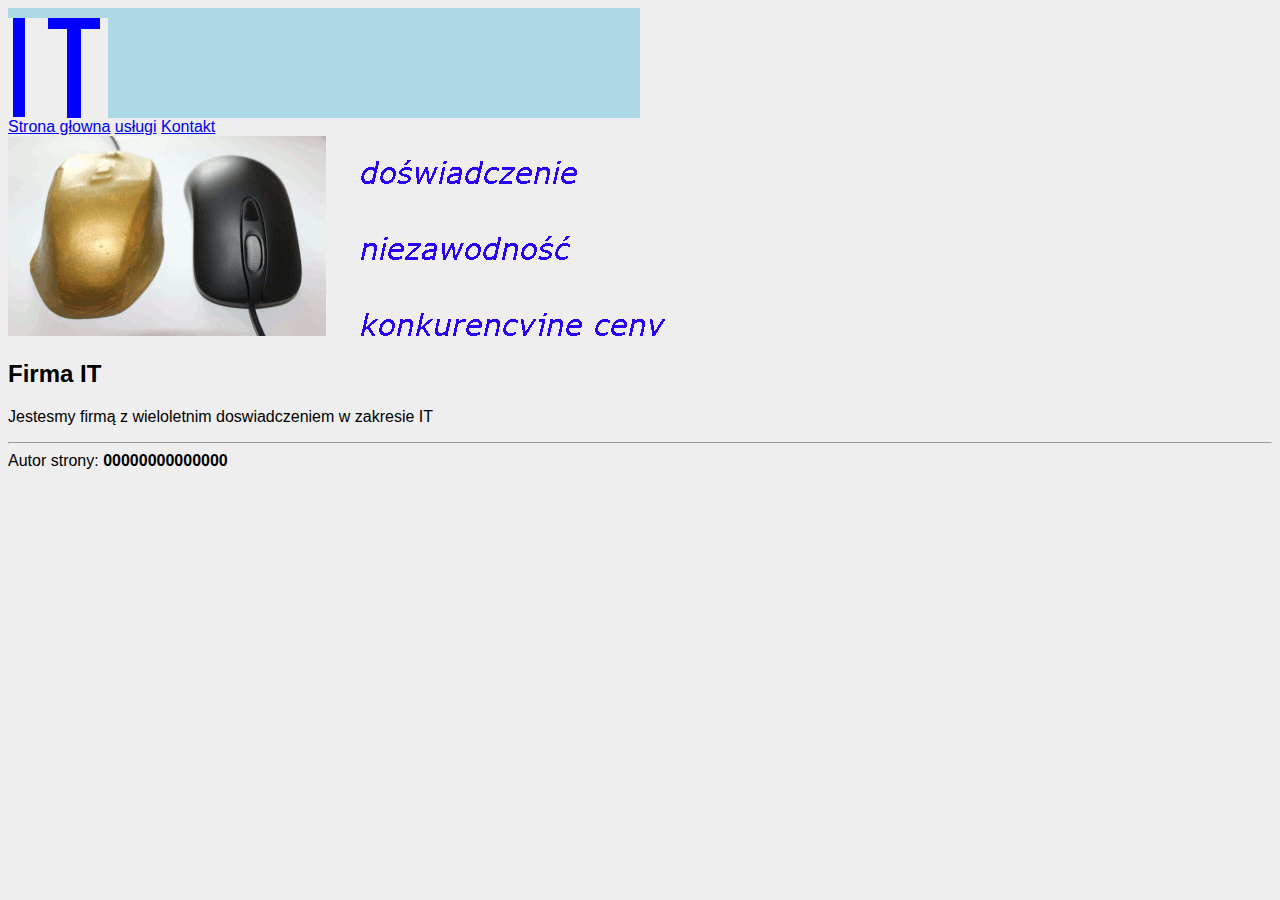
<file: index.html>
<!DOCTYPE html>
<html lang="pl">
<head>
    <meta charset="UTF-8">
    <meta name="viewport" content="width=device-width, initial-scale=1.0">
    <title>Document</title>
    <link rel="stylesheet" href="style.css">
    <link rel="shortcut icon" href="logo.png" type="image/x-icon">
</head>
<body>
    <div class="kontener">
    <div id="logo"><img src="logo.png" alt="Firma it"></div>
    <div id="menu">
        <a href="index.html">Strona głowna</a>
        <a href="uslugi.html">usługi</a>
        <a href="kontakt.html">Kontakt</a>
        <div id="banner"><img src="Animacja.gif" alt="animacja"></div>
    </div>
    </div id="głowny">
    <h2>Firma IT</h2>
    <p>Jestesmy firmą z wieloletnim doswiadczeniem w zakresie IT</p>
    
</div>
<hr>

<footer> 
    Autor strony: <strong>00000000000000</strong>
</footer>
</body>
</html>
</file>
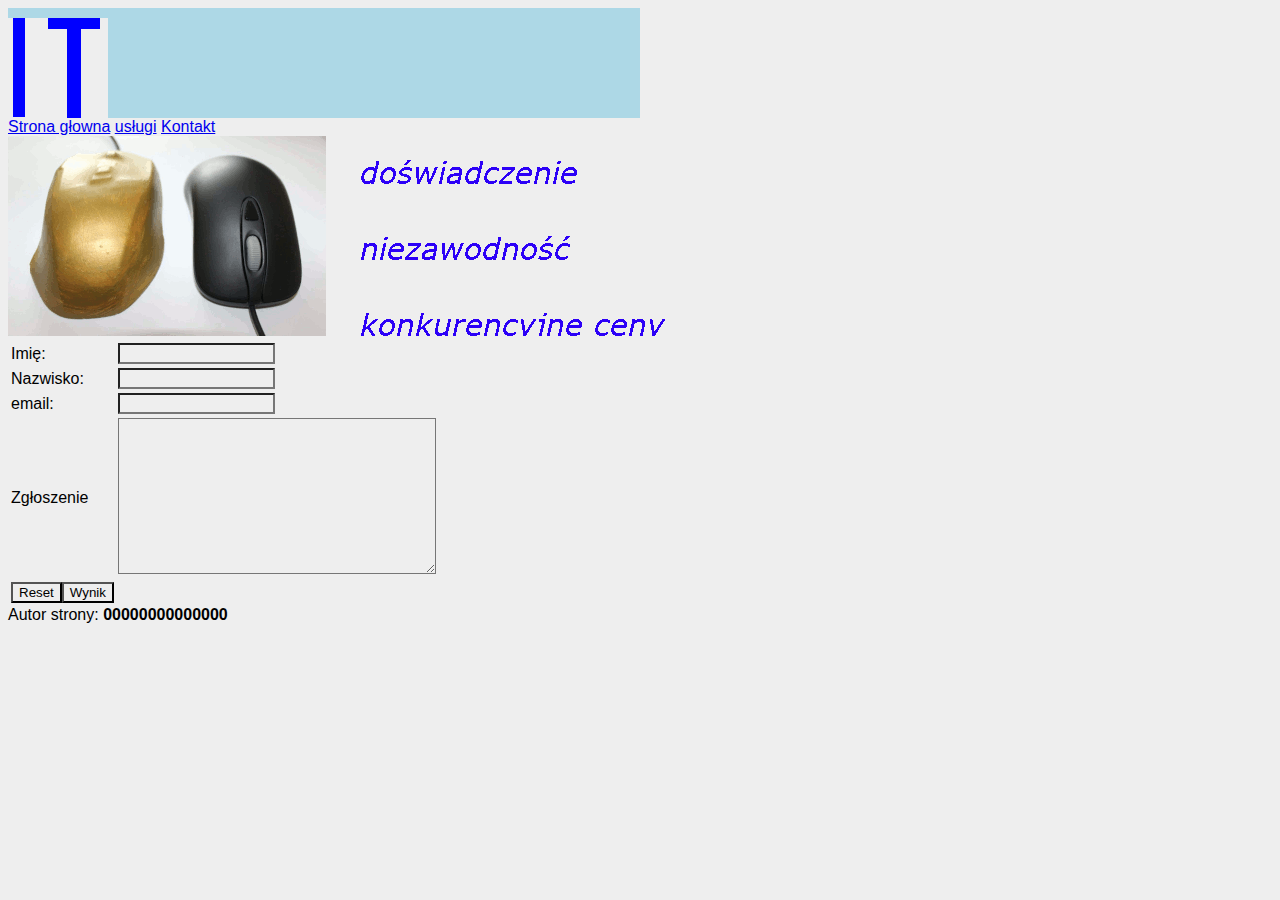
<file: kontakt.html>
<!DOCTYPE html>
<html lang="pl">
<head>
    <meta charset="UTF-8">
    <meta name="viewport" content="width=device-width, initial-scale=1.0">
    <title>Document</title>
    <link rel="stylesheet" href="style.css">
    <link rel="shortcut icon" href="logo.png" type="image/x-icon">
</head>
<body>
    <div class="kontener">
    <div id="logo"><img src="logo.png" alt="Firma it"></div>
    <div id="menu">
        <a href="index.html">Strona głowna</a>
        <a href="uslugi.html">usługi</a>
        <a href="kontakt.html">Kontakt</a>
        
    </div>
    <div id="banner"><img src="Animacja.gif" alt="animacja"></div>
    <div id="glowny">
        <table>
            <tr>
                <td>Imię:</td><td><input type="text" id="imie"></td>
            </tr>
            <tr>
                <td>Nazwisko:</td><td><input type="text" id="nazwisko"></td>
            </tr>
            <tr>
                <td>email:</td><td><input type="text" id="imie"></td>
            </tr>
            <tr>
                <td>Zgłoszenie</td><td><textarea cols="40" rows="10"></textarea></td>
            </tr>

            <tr>
                <td><input type="reset" vaulue="reset"><input type="submit" value="Wynik" onclick="f()"></td>
          </tr>
        </table>
    </div>

    <footer> 
        Autor strony: <strong>00000000000000</strong>
    </footer>
</div>
</body>
</html>
</file>
<file: style.css>
*{
    background-color: #EEEEEE;
    font-family: Helvetica;
}
#kontener{
    width: 90%;
    margin:auto;
}
#logo{
    background-color: lightblue;
height: 100px;
width: 50%;
padding-top: 10px;
}
</file>
